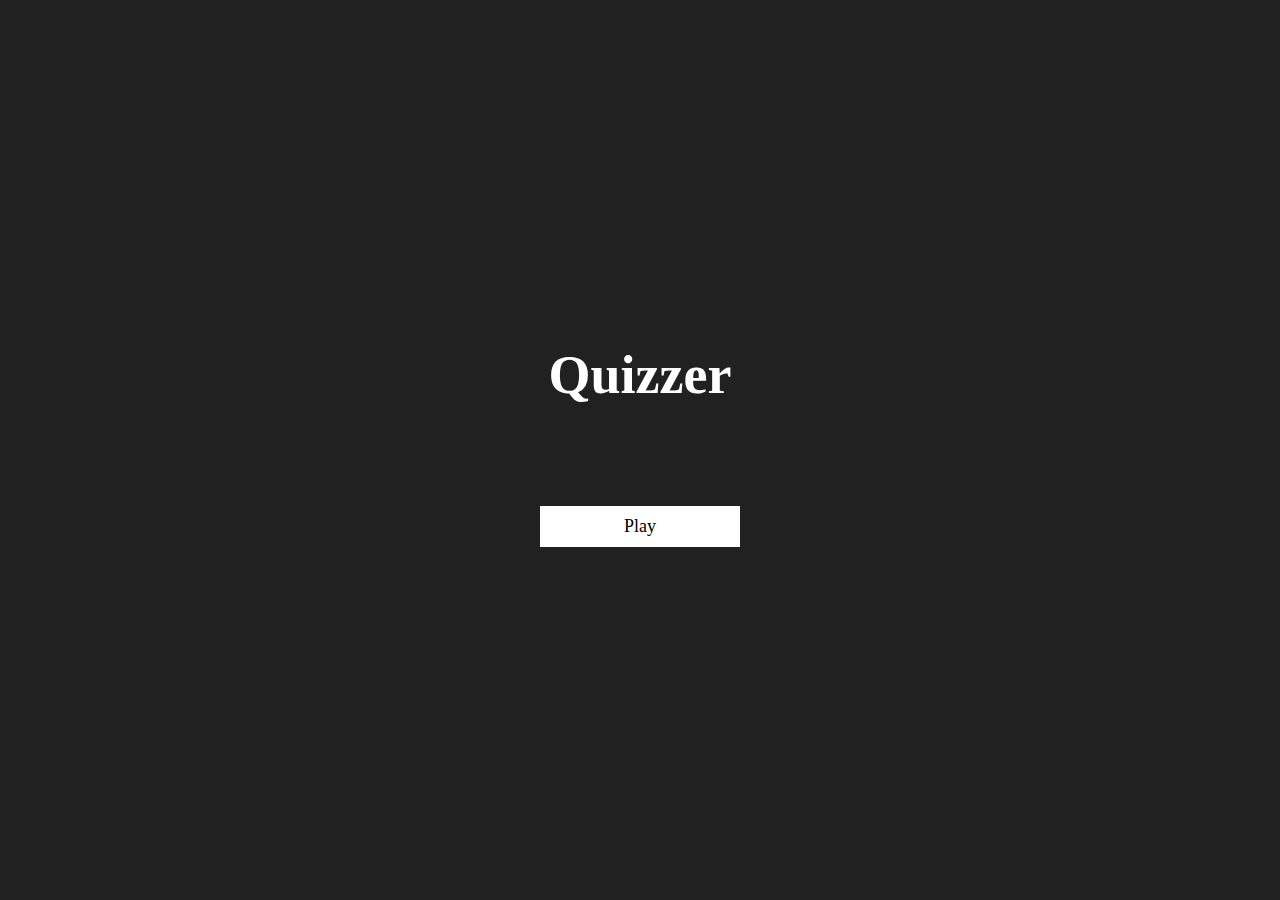
<file: index.html>
<!DOCTYPE html>
<html lang="en">
  <head>
    <meta charset="UTF-8" />
    <meta name="viewport" content="width=device-width, initial-scale=1.0" />
    <meta http-equiv="X-UA-Compatible" content="ie=edge" />
    <title>Quizzer</title>
    <link rel="stylesheet" href="app.css" />
  </head>
  <body>
    <div class="container">
      <div id="home" class="flex-center flex-column">
        <h1>Quizzer</h1>
        <a class="btn" href="play.html">Play</a>
      </div>
    </div>
  </body>
</html>
</file>
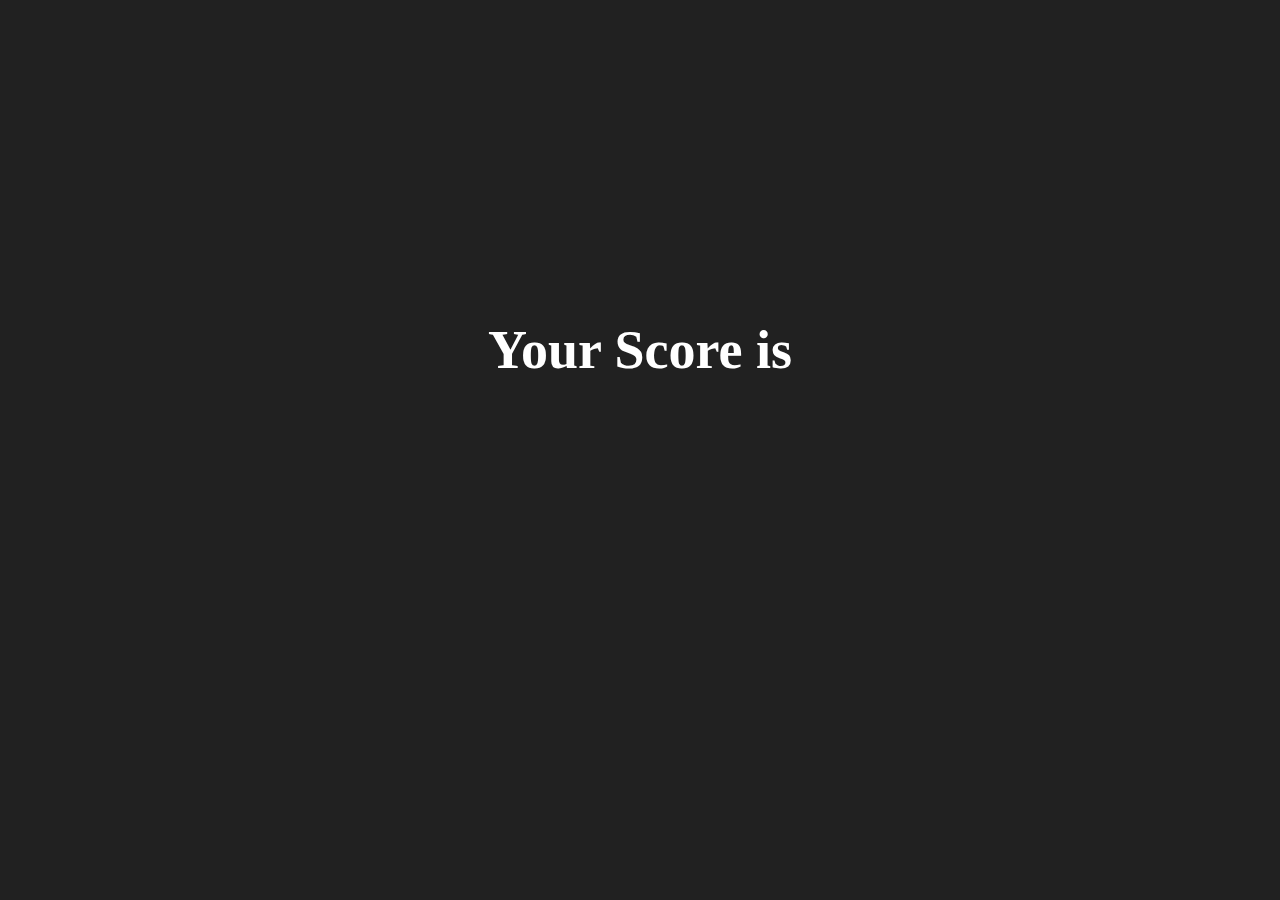
<file: end.html>
<!DOCTYPE html>
<html lang="en">
  <head>
    <meta charset="UTF-8" />
    <meta name="viewport" content="width=device-width, initial-scale=1.0" />
    <meta http-equiv="X-UA-Compatible" content="ie=edge" />
    <title>Quizzer</title>
    <link rel="stylesheet" href="app.css" />
  </head>
  <body>
    <div class="container">
      <div id="end" class="flex-center flex-column">
        <h1 style="text-align: center">Your Score is</h1>
        <h1 id="Score"></h1>
      </div>
    </div>
    <script src="end.js"></script>
  </body>
</html>
</file>
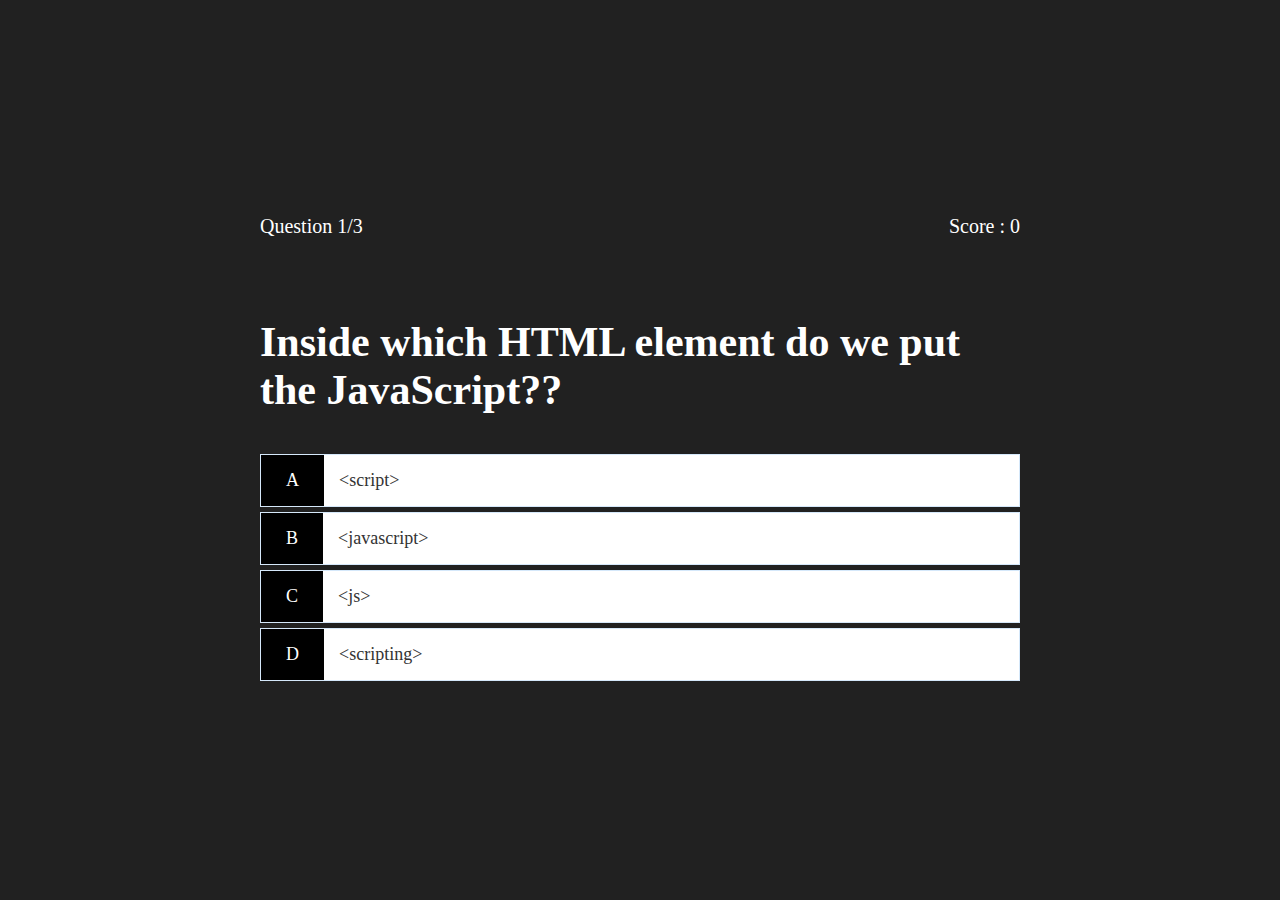
<file: play.html>
<!DOCTYPE html>
<html lang="en">
  <head>
    <meta charset="UTF-8" />
    <meta name="viewport" content="width=device-width, initial-scale=1.0" />
    <meta http-equiv="X-UA-Compatible" content="ie=edge" />
    <title>Quizzer</title>
    <link rel="stylesheet" href="app.css" />
    <link rel="stylesheet" href="play.css" />
  </head>
  <body>
    <div class="container">
      <div id="play" class="justify-center flex-column">
        <div id="hud">
          <div id="hud-item">
            <p id="progressText" class="hud-prefix">
              Question
            </p>
          </div>
          <div id="hud-item">
            <p class="hud-prefix" id="score">
              Score : 0
            </p>
          </div>
        </div>
        <h2 id="question">What is the answer to this question?</h2>
        <div class="choice-container">
          <p class="choice-prefix">A</p>
          <p class="choice-text" data-number="1">Choice 1</p>
        </div>
        <div class="choice-container">
          <p class="choice-prefix">B</p>
          <p class="choice-text" data-number="2">Choice 2</p>
        </div>
        <div class="choice-container">
          <p class="choice-prefix">C</p>
          <p class="choice-text" data-number="3">Choice 3</p>
        </div>
        <div class="choice-container">
          <p class="choice-prefix">D</p>
          <p class="choice-text" data-number="4">Choice 4</p>
        </div>
      </div>
    </div>
    <script src="play.js"></script>
  </body>
</html>
</file>
<file: app.css>
:root {
  background-color: #212121;
  font-size: 62.5%;
}

* {
  box-sizing: border-box;
  font-family: verdana;
  margin: 0;
  padding: 0;
  color: #333;
}

h1,h2,h3,h4 {
  margin-bottom: 1rem;
}

h1 {
  font-size: 5.4rem;
  color: white;
  margin-bottom: 10rem;
}

h2 {
  font-size: 4.2rem;
  margin-bottom: 4rem;
  font-weight: 700;
}

h3 {
  font-size: 2.8rem;
  font-weight: 500;
}

/*main div*/
.container {
  width: 100vw;
  height: 100vh;
  display: flex;
  justify-content: center;
  align-items: center;
  max-width: 80rem;
  margin: 0 auto;
  padding: 2rem;
}

.container > * {
  width: 100%;
}

.flex-column {
  display: flex;
  flex-direction: column;
}

.flex-center {
  justify-content: center;
  align-items: center;
}

.justify-center {
  justify-content: center;
}

.text-center {
  text-align: center;
}

.btn {
  font-size: 1.8rem;
  padding: 1rem 0;
  width: 20rem;
  text-align: center;
  margin-bottom: 1rem;
  text-decoration: none;
  color: #000000;
  background-color: white;
}

.btn:hover {
  cursor: pointer;
  border: 1px solid black;
  box-shadow: 0 0.4rem 1.4rem 0 rgb(250, 250, 250,0.5);
}
</file>
<file: play.css>
#question{
  color: white;
}

.choice-container {
  display: flex;
  margin-bottom: 0.5rem;
  width: 100%;
  font-size: 1.8rem;
  border: 0.1rem solid rgb(86, 165, 235, 0.25);
  background-color: white;
}

.choice-container:hover {
  cursor: pointer;
  box-shadow: 0 0.4rem 1.4rem 0 rgb(250, 250, 250,0.5);
}

.choice-prefix {
  padding: 1.5rem 2.5rem;
  background-color: black;
  color: white;
}

.choice-text {
  padding: 1.5rem;
}

/* head display */
#hud {
  display: flex;
  justify-content: space-between;
  margin-bottom: 8rem;
}

.hud-prefix {
  text-align: center;
  font-size: 2rem;
  color: white;
}

/* option color */
.correct {
  background-color: #28a745;
}

.incorrect {
  background-color: #dc3545;
}
</file>
